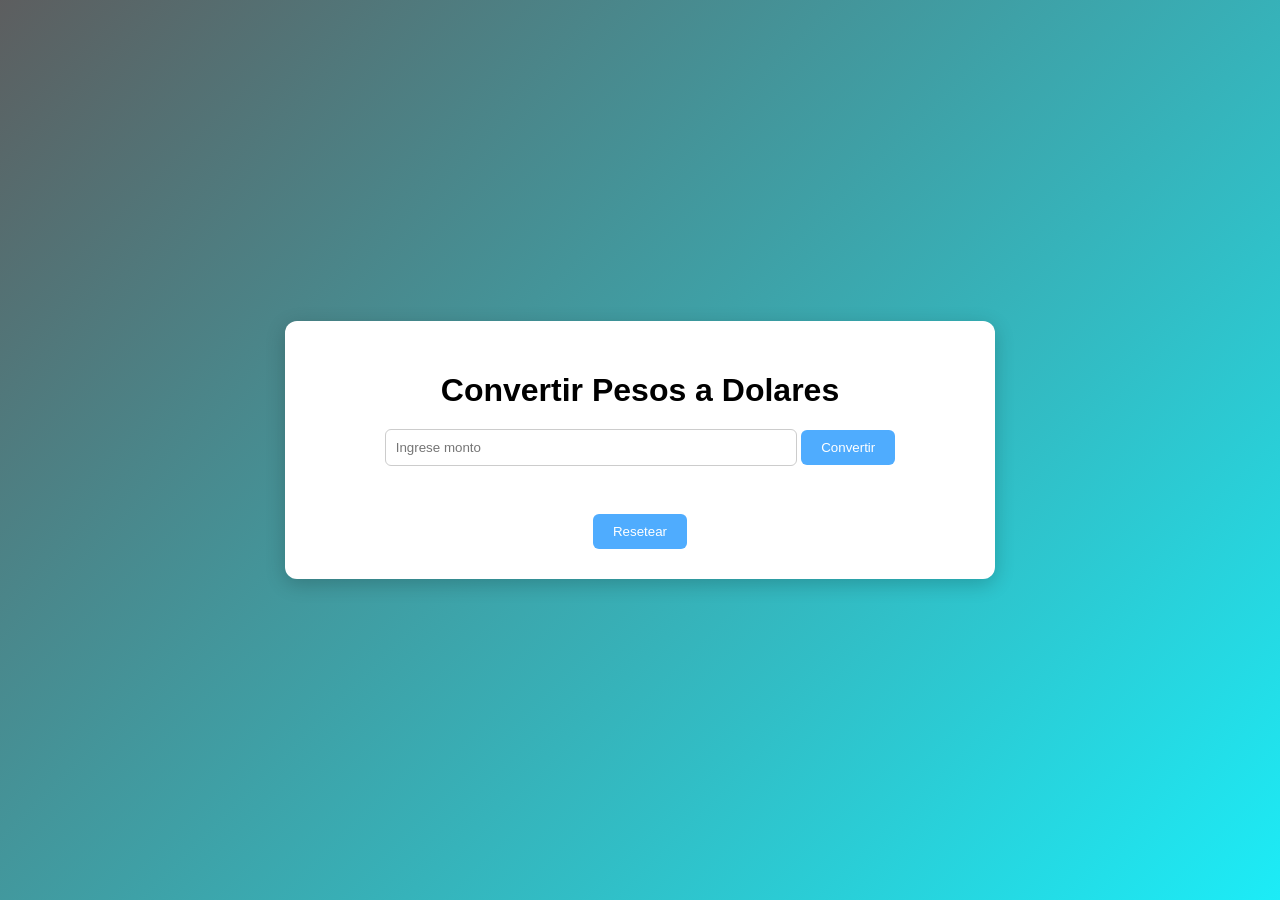
<file: Ejercico pesos a dolares/index.html>
<!DOCTYPE html>
<html lang="en">
<head>
    <meta charset="UTF-8">
    <meta name="viewport" content="width=device-width, initial-scale=1.0">
    <link rel="shortcut icon" href="imagen1.png" type="image/x-icon">
    <link rel="stylesheet" href="styles.css">
    <title>Pesos a Dolares</title>
</head>
<body>

<div class="container">
    <h1> Convertir Pesos a Dolares</h1>

    <input type="number" id="pesos" placeholder="Ingrese monto ">
    <button onclick="convertir()"> Convertir </button>
    <p id="error" class="error"></p>
    <div id="resultados" class="cards"></div>
    <br>
    <button onclick="resetear()"> Resetear </button>
</div>
    
    
</body>
<script src="app.js"></script>
</html>
</file>
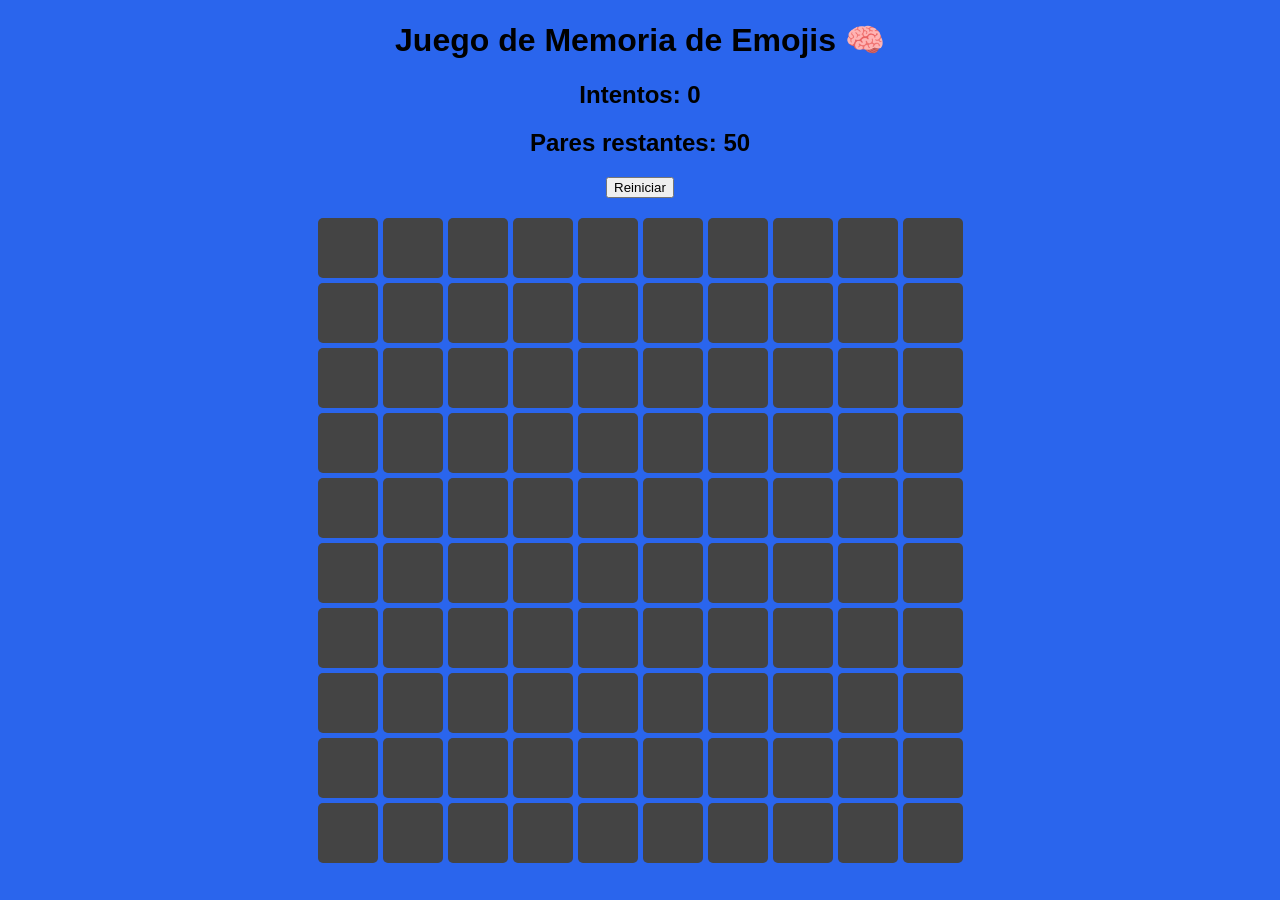
<file: Juego de memoria con emojis/index.html>
<!DOCTYPE html>
<html lang="es">
<head>
    <meta charset="UTF-8">
    <title>Juego de Memoria</title>
    <link rel="stylesheet" href="styles.css">
</head>
<body>

<h1>Juego de Memoria de Emojis 🧠</h1>

<div class="info">
    <h2>Intentos: <span id="intentos">0</span></h2>
    <h2>Pares restantes: <span id="pares">50</span></h2>
</div>

<button id="reiniciar">Reiniciar</button>

<div id="tablero" class="tablero"></div>

<p id="mensaje"></p>

<script src="emojis.js"></script>
<script src="app.js"></script>

</body>
</html>
</file>
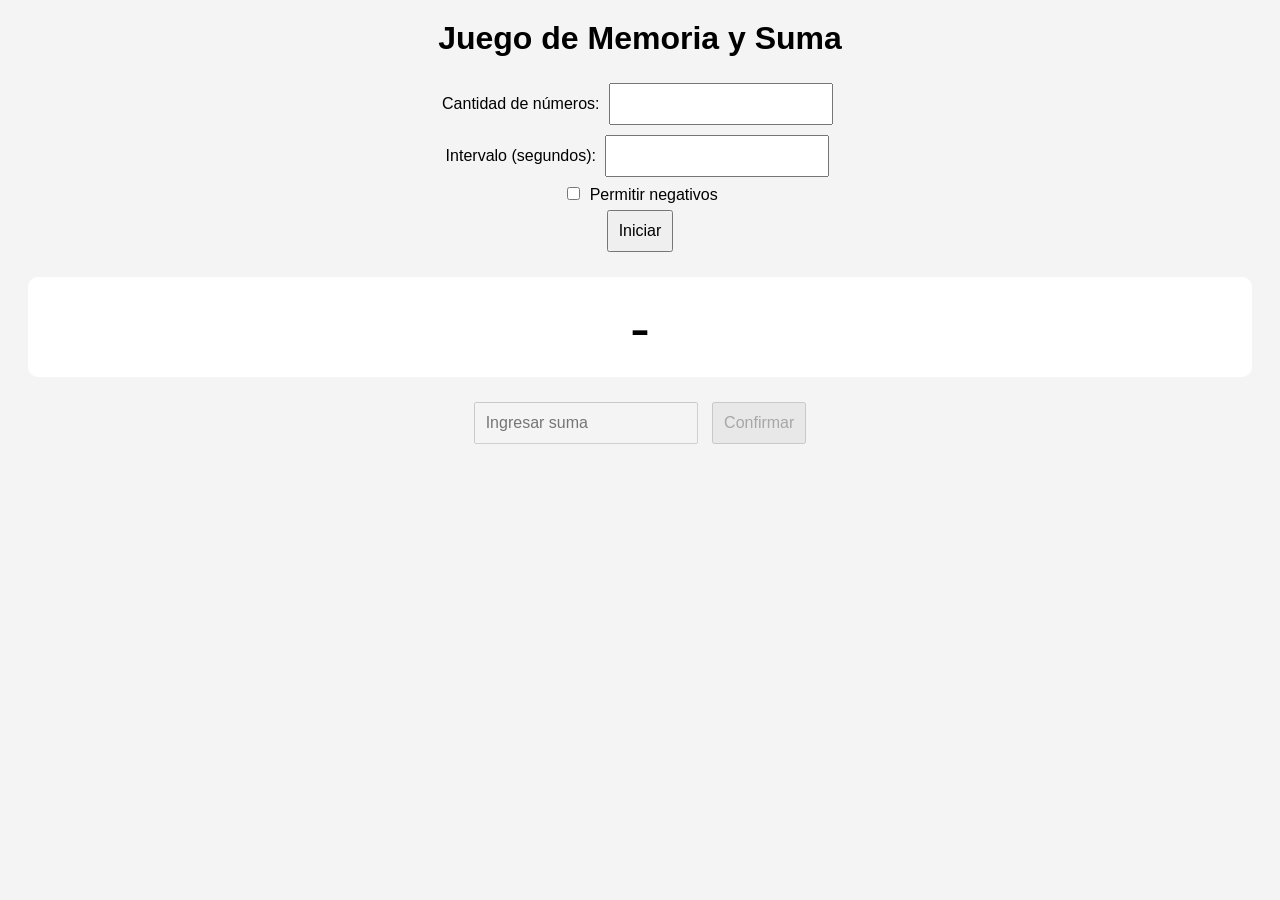
<file: Juego de memoria y suma/index.html>
<!DOCTYPE html>
<html lang="es">
<head>
    <meta charset="UTF-8">
    <title>Juego de Memoria y Suma</title>
    <link rel="stylesheet" href="styles.css">
</head>

<body>

<h1> Juego de Memoria y Suma </h1>
<div class="container">
    <!-- CONFIGURACION -->
    <div>
        <label>Cantidad de números:</label>
        <input type="number" id="cantidad" >
        <br>
        <label>Intervalo (segundos):</label>
        <input type="number" id="intervalo"  >
        <br>
        <label>
            <input type="checkbox" id="negativos"> Permitir negativos
        </label>
        <br>
        <button onclick="iniciarJuego()">Iniciar</button>
    </div>
    
    <!-- VISUALIZACION -->
    <div id="display">-</div>
    
    <!-- RESPUESTA -->
    <div>
        <input type="number" id="respuesta" placeholder="Ingresar suma" disabled>
        <button onclick="verificar()" disabled id="btnVerificar">Confirmar</button>
    </div>
    <div id="resultado"></div>

</div>
<script src="app.js"></script>
</body>
</html>
</file>
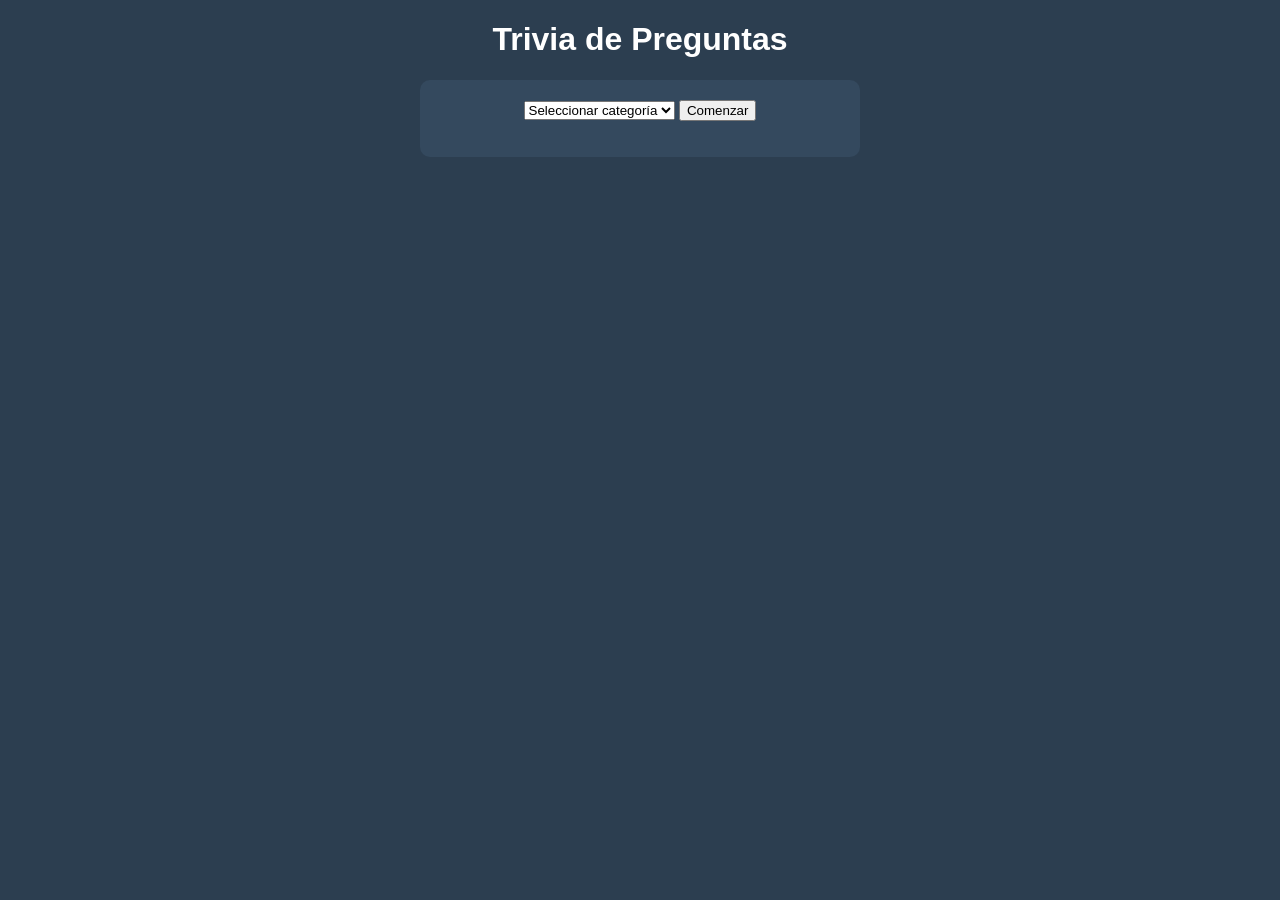
<file: Practica de trivia con API/index.html>
<!DOCTYPE html>
<html lang="es">
<head>
<meta charset="UTF-8">
<title>Trivia</title>
<link rel="stylesheet" href="styles.css">
</head>
<body>

<h1> Trivia de Preguntas </h1>

<div class="container">

    <select id="categoria">
    <option value="">Seleccionar categoría</option>
    </select>
    <button id="btnStart">Comenzar</button>
    <p id="error"></p>

    <div id="juego" class="oculto">
        <p id="progreso"></p>
        <p id="timer"></p>
        <h2 id="pregunta"></h2>
        <div id="opciones"></div>
    </div>

    <div id="resultado" class="oculto">
        <h2>Resultado</h2>
        <p id="resumen"></p>
        <button id="reiniciar"> Inicio </button>
    </div>

</div>



<script src="app.js"></script>
</body>
</html>
</file>
<file: Ejercico pesos a dolares/styles.css>
body {
    font-family: Arial, sans-serif;
    background: linear-gradient(135deg, #010305a3, #1cecf7);
    display: flex;
    justify-content: center;
    align-items: center;
    height: 100vh;
    margin: 0;
}

/* CONTENEDOR */
.container {
    background: white;
    padding: 30px;
    border-radius: 12px;
    text-align: center;
    width: 650px;
    box-shadow: 0px 5px 20px rgba(0,0,0,0.2);
}

h1 {
    margin-bottom: 20px;
}

/* INPUT Y BOTON */
input {
    padding: 10px;
    width: 60%;
    border-radius: 6px;
    border: 1px solid #ccc;
    margin-bottom: 10px;
}

button {
    padding: 10px 20px;
    background: #4facfe;
    color: white;
    border: none;
    border-radius: 6px;
    cursor: pointer;
}

button:hover {
    background: #0077cc;
}

/* ERROR */
.error {
    color: red;
    margin-top: 10px;
}

/* CARDS */
.cards {
    margin-top: 20px;
    display: flex;
    gap: 15px;
    justify-content: space-between;
}

/* CARD GENERAL */
.card {
    flex: 1;
    padding: 15px;
    border-radius: 10px;
    color: white;
    text-align: left;
}

/* COLORES POR TIPO */
.oficial {
    background: #2ecc71;
}

.blue {
    background: #3498db;
}

.mep {
    background: #f31f1f;
}
</file>
<file: Juego de memoria con emojis/styles.css>
body {
    font-family: Arial;
    text-align: center;
    background: #2a65ed;
    color: rgb(0, 0, 0);
}

.tablero {
    display: grid;
    grid-template-columns: repeat(10, 60px);
    gap: 5px;
    justify-content: center;
    margin-top: 20px;
}

.carta {
    width: 60px;
    height: 60px;
    background: #444;
    display: flex;
    justify-content: center;
    align-items: center;
    font-size: 24px;
    cursor: pointer;
    border-radius: 5px;
}

.carta.mostrada {
    background: #fff;
    color: black;
}

.carta.resuelta {
    background: #4caf50;
    color: white;
    cursor: default;
}

.info {
    margin: 10px;
}

#mensaje {
    font-size: 20px;
    margin-top: 20px;
}
</file>
<file: Juego de memoria y suma/styles.css>
body {
    font-family: Arial, sans-serif;
    text-align: center;
    background-color: #f4f4f4;
}

h1 {
    margin-top: 20px;
}

.container {
    margin-top: 20px;
}

#display {
    font-size: 60px;
    height: 100px;
    display: flex;
    justify-content: center;
    align-items: center;
    margin: 20px;
    background: white;
    border-radius: 10px;
}

input, button {
    padding: 10px;
    margin: 5px;
    font-size: 16px;
}

#resultado {
    font-size: 20px;
    margin-top: 15px;
    font-weight: bold;
}

.correcto {
    color: green;
}

.incorrecto {
    color: red;
}
</file>
<file: Practica de trivia con API/styles.css>
body {
    font-family: Arial;
    text-align: center;
    background: #2c3e50;
    color: white;
}

.container {
    background: #34495e;
    padding: 20px;
    margin: auto;
    width: 400px;
    border-radius: 10px;
}

.oculto {
    display: none;
}

.opcion {
    background: #ecf0f1;
    color: black;
    margin: 10px;
    padding: 10px;
    cursor: pointer;
    border-radius: 5px;
}

.correcta {
    background: green;
    color: white;
}

.incorrecta {
    background: red;
    color: white;
}
</file>
